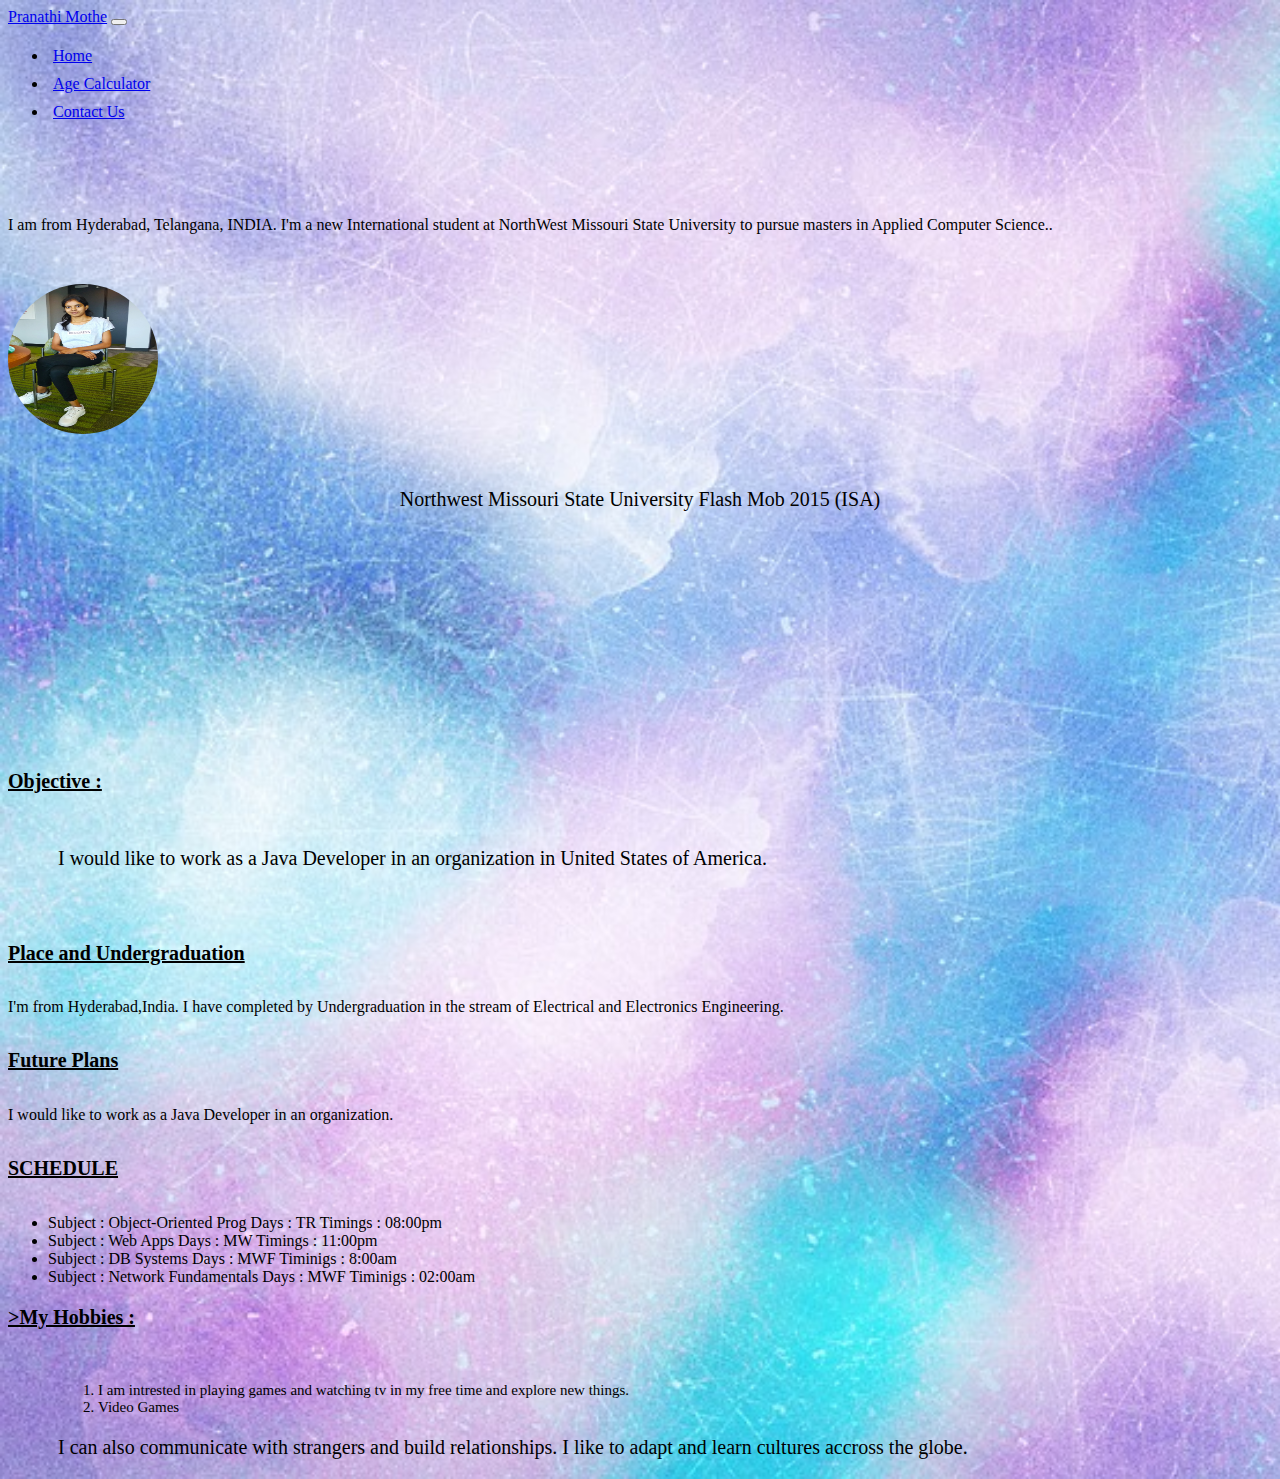
<file: index.html>
<!DOCTYPE html>
<html>
<head>
	<title>About Me</title>
	<link rel="stylesheet" type="text/css" href="pranathi.css">
	<link rel="shortcut icon" href="http://sstatic.net/stackoverflow/img/favicon.ico">
	<link rel="stylesheet" href="https://maxcdn.bootstrapcdn.com/bootstrap/4.0.0-beta/css/bootstrap.min.css" integrity="sha384-/Y6pD6FV/Vv2HJnA6t+vslU6fwYXjCFtcEpHbNJ0lyAFsXTsjBbfaDjzALeQsN6M" crossorigin="anonymous">
	<script src="https://code.jquery.com/jquery-3.2.1.slim.min.js" integrity="sha384-KJ3o2DKtIkvYIK3UENzmM7KCkRr/rE9/Qpg6aAZGJwFDMVNA/GpGFF93hXpG5KkN" crossorigin="anonymous"></script>
	<script src="https://cdnjs.cloudflare.com/ajax/libs/popper.js/1.11.0/umd/popper.min.js" integrity="sha384-b/U6ypiBEHpOf/4+1nzFpr53nxSS+GLCkfwBdFNTxtclqqenISfwAzpKaMNFNmj4" crossorigin="anonymous"></script>
	<script src="https://maxcdn.bootstrapcdn.com/bootstrap/4.0.0-beta/js/bootstrap.min.js" integrity="sha384-h0AbiXch4ZDo7tp9hKZ4TsHbi047NrKGLO3SEJAg45jXxnGIfYzk4Si90RDIqNm1" crossorigin="anonymous"></script>
</head>
<body>
<div class="container-fluid">
<nav class="navbar navbar-expand-lg navbar-dark bg-primary">
	<a class="navbar-brand" href="#">Pranathi Mothe</a>
	<button class="navbar-toggler" type="button" data-toggle="collapse" data-target="#myNavbar" aria-controls="myNavbar" aria-expanded="false" aria-label="Toggle navigation">
		<span class="navbar-toggler-icon"></span>
	</button>

	<div class="collapse navbar-collapse" id="myNavbar">
		<ul class="navbar-nav mr-auto">
			<li class="nav-item active">
				<a class="nav-link" href="#">Home</a>
			</li>
			<li class="nav-item">
				<a class="nav-link" href="ageCalculator.html">Age Calculator</a>
			</li>
			<li class="nav-item">
				<a class="nav-link " href="contactUs.html">Contact Us</a>
			</li>
		</ul>
		
	</div>

</nav>

<div class="row">
 <div class="col-sm-1"></div>
<div class="col-sm-8 about" >I am from Hyderabad, Telangana, INDIA. 
	I'm a new International student at NorthWest Missouri State University to pursue masters in Applied Computer Science..</div>

<div class="col-sm-2"><img class = "profile img-circle" src="IMG_20180821_175802.jpg" alt="profile picture"></div>
<div class="col-sm-1"></div>
</div>


<div class="container">
<p id="tag">Northwest Missouri State University Flash Mob 2015 (ISA)
    </p>
<div class="embed-responsive embed-responsive-16by9">
        <iframe width="200" height="150" src="https://www.youtube.com/embed/1M_-IDT0LtY" frameborder="0" allow="autoplay; encrypted-media" allowfullscreen></iframe>
</div>
</div>

<div class="row ">
 <div class="col-sm-1"></div>
<div class="col-sm-5">
</div>
<div class="col-sm-6"></div>
</div>
<br>
<div class="row">
 <div class="col-sm-1"></div>
 <div class="col-sm-10">
		 <h2 class = "h"> Objective :</h2><br>
			 <p class = "p"> I would like to work as a Java Developer in an organization in United States of America.
			 </p>
	</div>
 <div class="col-sm-1"></div>
</div>
<br>
<section>
		<h5 id="past-section">Place and Undergraduation</h5>
		<p>I'm from Hyderabad,India. I have completed by Undergraduation in the stream of Electrical and Electronics Engineering.</p>
		</section>
		<section> 
		<h5 id="future-section">Future Plans</h5>
		<p>I would like to work as a Java Developer in an organization.</p>
		</section>
		<section>
				<h5 class="section-header">SCHEDULE</h5>
				<ul>
				<li>Subject : Object-Oriented Prog  Days : TR   Timings : 08:00pm</li>
				<li>Subject : Web Apps    Days : MW  Timings : 11:00pm</li>
				<li>Subject : DB Systems  Days : MWF  Timinigs : 8:00am</li>
				<li>Subject : Network Fundamentals  Days : MWF  Timinigs : 02:00am</li>
				</ul>
				</section>
<div class="row">
 <div class="col-sm-1"></div>
 <div class="col-sm-10">
<h3 class = "h"> >My Hobbies :</h3><br>
<ol class = "li">
	<li>I am intrested in playing games and watching tv in my free time and explore new things.</li>
	<li> Video Games</li>
	
</ol>
<p class = "p">
	I can also communicate with strangers and build relationships.
	I like to adapt and learn cultures accross the globe.
</p>
<div class="col-sm-1"></div>
</div>
</div>
</div>
</body>
</html>
</file>
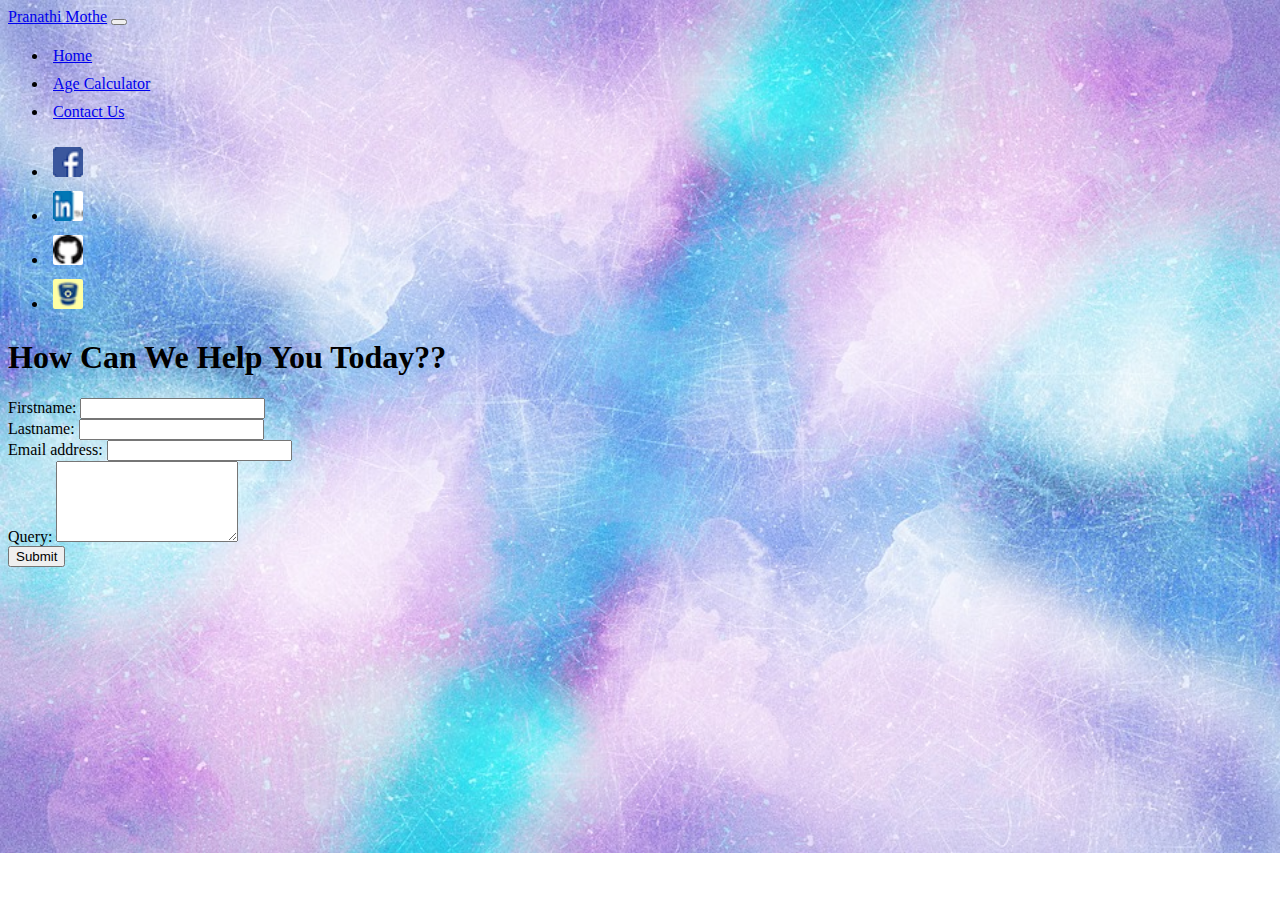
<file: contactUs.html>
<!DOCTYPE html>
<html>
<head>
	<title>ContactUS</title>
	<link rel="stylesheet" type="text/css" href="pranathi.css">
	<link rel="stylesheet" href="https://maxcdn.bootstrapcdn.com/bootstrap/4.0.0-beta/css/bootstrap.min.css" integrity="sha384-/Y6pD6FV/Vv2HJnA6t+vslU6fwYXjCFtcEpHbNJ0lyAFsXTsjBbfaDjzALeQsN6M" crossorigin="anonymous">
	<script src="https://code.jquery.com/jquery-3.2.1.slim.min.js" integrity="sha384-KJ3o2DKtIkvYIK3UENzmM7KCkRr/rE9/Qpg6aAZGJwFDMVNA/GpGFF93hXpG5KkN" crossorigin="anonymous"></script>
	<script src="https://cdnjs.cloudflare.com/ajax/libs/popper.js/1.11.0/umd/popper.min.js" integrity="sha384-b/U6ypiBEHpOf/4+1nzFpr53nxSS+GLCkfwBdFNTxtclqqenISfwAzpKaMNFNmj4" crossorigin="anonymous"></script>
	<script src="https://maxcdn.bootstrapcdn.com/bootstrap/4.0.0-beta/js/bootstrap.min.js" integrity="sha384-h0AbiXch4ZDo7tp9hKZ4TsHbi047NrKGLO3SEJAg45jXxnGIfYzk4Si90RDIqNm1" crossorigin="anonymous"></script>
</head>
<body>
<div class="container-fluid">
<nav class="navbar navbar-expand-lg navbar-dark bg-primary">

	  <a class="navbar-brand" href="index.html">Pranathi Mothe</a>
	  <button class="navbar-toggler" type="button" data-toggle="collapse" data-target="#myNavbar" aria-controls="myNavbar" aria-expanded="false" aria-label="Toggle navigation">
	    <span class="navbar-toggler-icon"></span>
	  </button>

	  <div class="collapse navbar-collapse" id="myNavbar">
	    <ul class="navbar-nav mr-auto">
	      <li class="nav-item ">
	        <a class="nav-link" href="index.html">Home</a>
	      </li>
	      <li class="nav-item">
	        <a class="nav-link" href="ageCalculator.html">Age Calculator</a>
	      </li>
	      <li class="nav-item active">
	        <a class="nav-link " href="contactUs.html">Contact Us</a>
	      </li>
	    </ul>
	 
      <ul class="nav navbar-nav navbar-right">
        <li> <a href="https://www.facebook.com/pranathi.reddy.50999" target="-blank"><span ><img src="fb.png" alt="facebook Social Link"></span></a></li>
        <li> <a href="https://www.linkedin.com/in/pranathi-reddy-778269107/" target="-blank"><span ><img src="linkedin.png" alt="Linkedin Social Link"></span></a></li>
        <li> <a href="https://github.com/PranathiMothe" target="-blank"><span ><img src="GitHub-Mark.png" alt="GitHub Social Link"></span></a></li>
        <li> <a href="https://bitbucket.org/Mothe_Pranathi/pranathi-mothe/src/master/" target="-blank"><span ><img src="BB-Mark.png" alt="bitbucket Social Link"></span></a></li>
      </ul>
    </div>

	</nav>
	 <h1>How Can We Help You Today??</h1>
    <div class="row">
        <div class="col-md-12">
        <p> </p>
        </div>
    </div>
    <div class="row">
       <div class="col-md-3">
    </div>
    <form class="col-md-6">
    <div class="form-group">
    <label for="First">Firstname:</label>
    <input type="name" class="form-control" id="firstname">
      </div>
      <div class="form-group">
        <label for="Last">Lastname:</label>
        <input type="name" class="form-control" id="lastname">
      </div>
    <div class="form-group">
    <label for="email">Email address:</label>
    <input type="email" class="form-control" id="email1">
    </div>
    <div class="form-group">
    <label for="Query:">Query:</label>
    <textarea class="form-control" rows="5" id="comment"></textarea>
    </div>
     
      <button type="submit" class="btn btn-default">Submit</button>
    </form>
    <div class="col-md-3 nav">
	</div>
    </div>
  </div>
</body>
</html>
</file>
<file: pranathi.css>
#tag{
	text-align: center;
	font-size: 20px;
}


body{
	background-image: url("background-2719572_960_720.jpg");
	background-repeat: no-repeat;
	background-size: cover;

}


.profile{
	height: 150px;
	width: 150px;
	margin-top: 50px;
	border-radius: 50%;
}

.about{
	margin-top: 90px;
}

#myNavbar li{
    padding: 5px;
}

#myNavbar li img{
	height: 30px;
    width: 30px;
    border-radius: 2px;
}
.li{
	font-size : 15px;
	border-color : white;
	max-width : 550px;
	font-family : Lucida Calligraphy;
	text-align : left;
	margin-left : 50px;
	text-align: left;
}
.h{
	font-size : 20px;
	border-color : white;
	max-width : 550px;
	font-family : italic;
	text-decoration: underline;
    margin-right : auto;
	text-align: left;

}
.p{
	font-size : 20px;
	font
	font-family : Lucida Calligraphy;
	margin-left : 50px;
	text-align : left;
}

.container{
margin:50px;
text-align: left;

}

#past-section{
   font-size : 20px;
	border-color : white;
	max-width : 550px;
	font-family : italic;
	text-decoration: underline;
    margin-right : auto;
    text-align: left;
    }
#future-section{
    font-size : 20px;
	border-color : white;
	max-width : 550px;
	font-family : italic;
	text-decoration: underline;
    margin-right : auto;
    text-align: left;
    }
 .section-header{
        font-size : 20px;
	    border-color : white;
	    max-width : 550px;
	    font-family : italic;
	    text-decoration: underline;
        margin-right : auto;
        text-align: left;
 }
</file>
